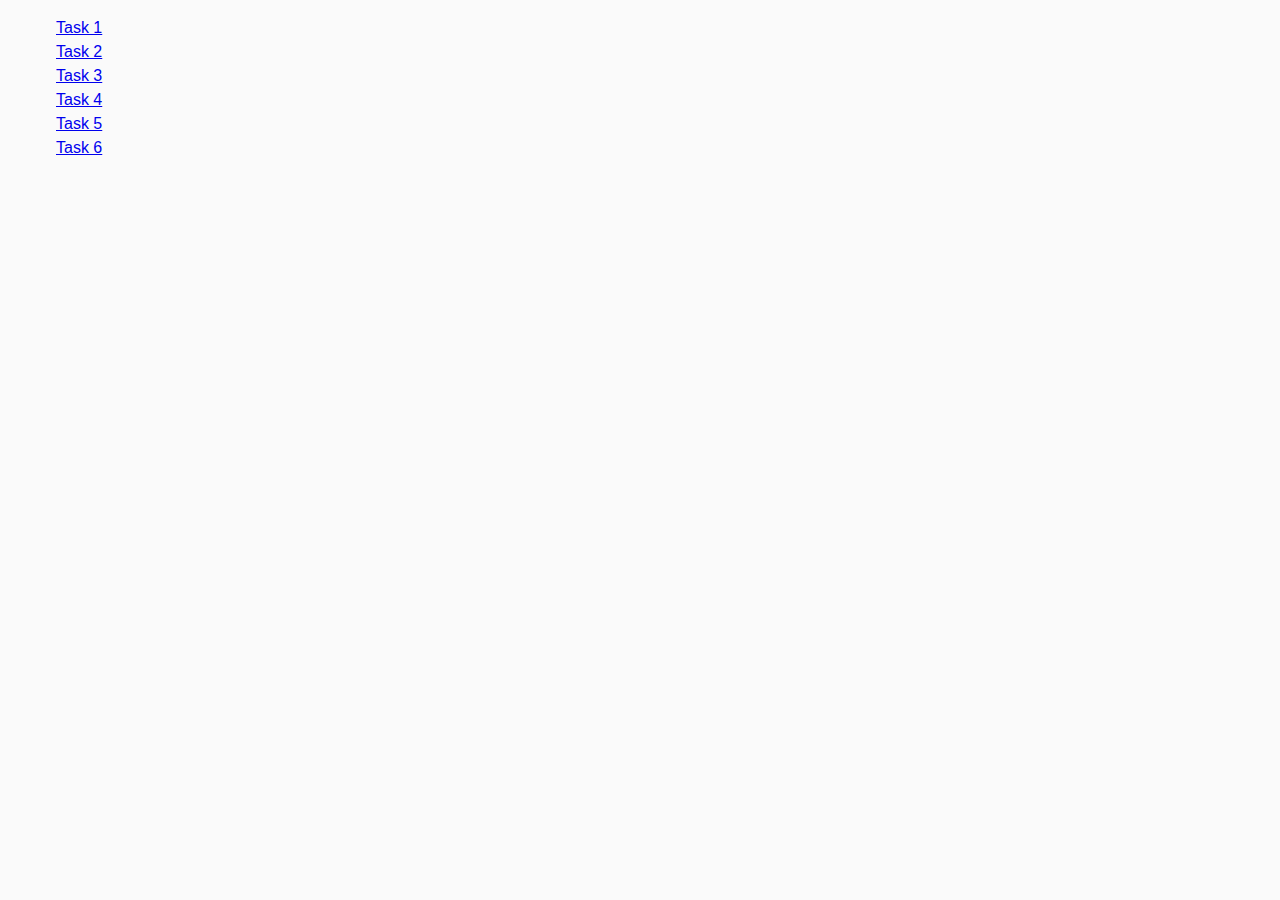
<file: index.html>
<!DOCTYPE html>
<html lang="en">
<head>
  <meta charset="UTF-8">
  <meta name="viewport" content="width=device-width, initial-scale=1.0">
  <title>Practice 4</title>
  <link rel="stylesheet" href="./styles.css" />
</head>
<body>
  <ul>
    <li><a href="./task-1.html">Task 1</a></li>
    <li><a href="./task-2.html">Task 2</a></li>
    <li><a href="./task-3.html">Task 3</a></li>
    <li><a href="./task-4.html">Task 4</a></li>
    <li><a href="./task-5.html">Task 5</a></li>
    <li><a href="./task-6.html">Task 6</a></li>
  </ul>
</body>
</html>
</file>
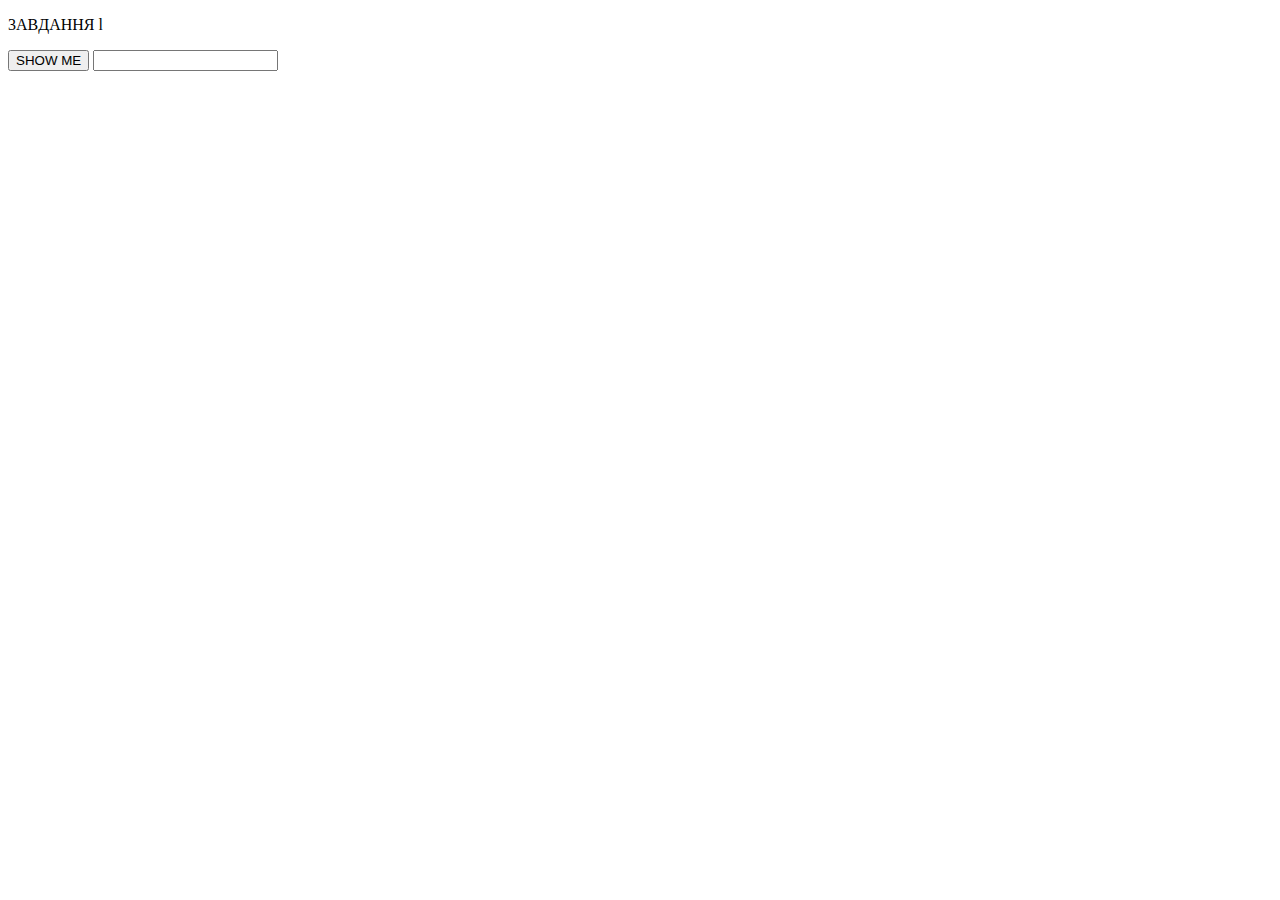
<file: task-1.html>
<!DOCTYPE html>
<html lang="en">
<head>
  <meta charset="UTF-8">
  <meta name="viewport" content="width=device-width, initial-scale=1.0">
  <title>Task 1</title>
  <script src="./task-1.js" defer></script>
</head>
<body>
  <div>
    <p class="taskTitle">3ABДAHHЯ l</p>
    <button id="allertButton">SHOW ME</button>
    <input id="allertInput" type="text" />
  </div>
</body>
</html>
</file>
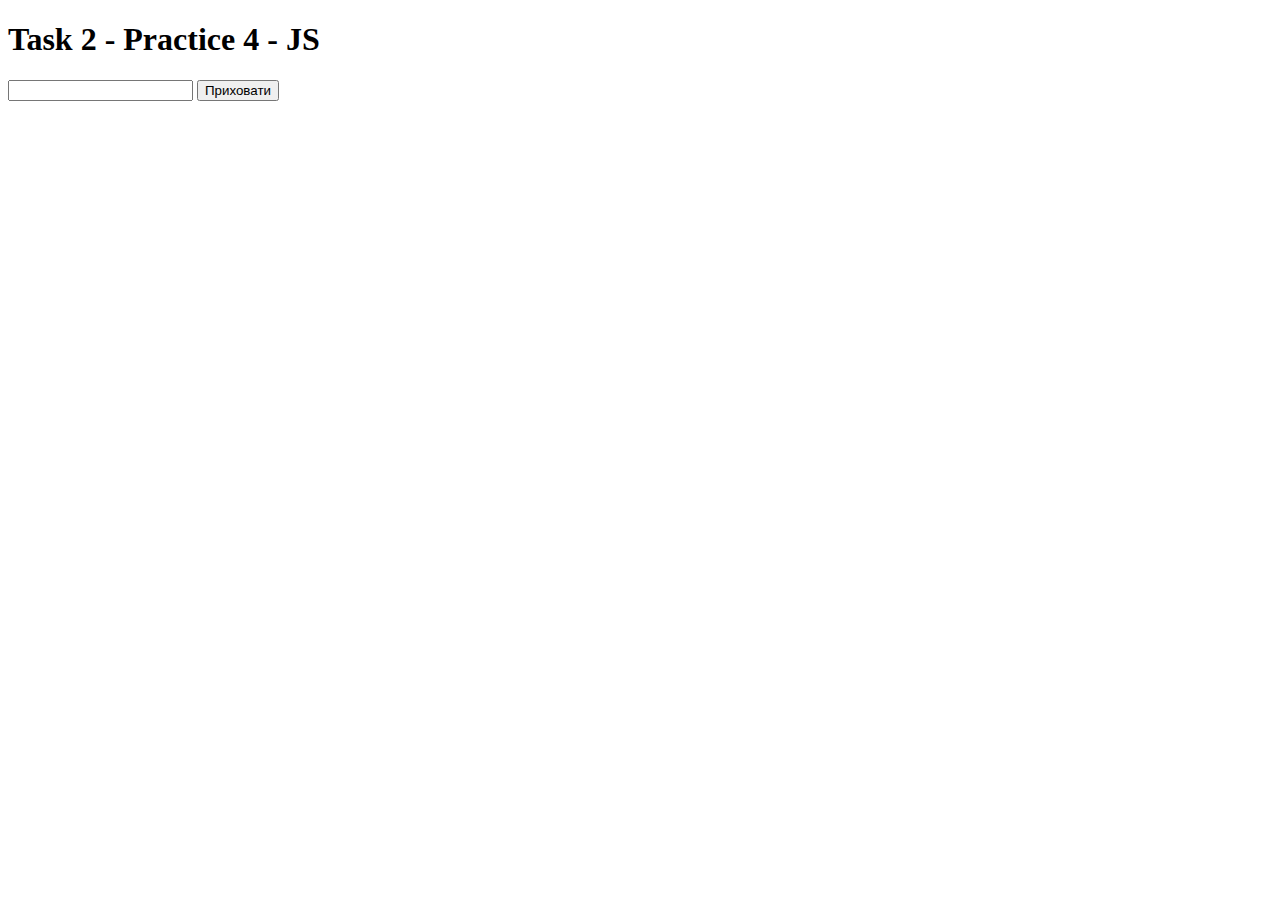
<file: task-2.html>
<!DOCTYPE html>
<html lang="en">
<head>
  <meta charset="UTF-8">
  <meta name="viewport" content="width=device-width, initial-scale=1.0">
  <title>Task 2</title>
  <script src="./task-2.js" defer></script>
</head>
<body>
  <h1>Task 2 - Practice 4 - JS</h1>
  <input id="passwordInput" type="text" /> 
  <button id="passwordButton">Приховати</button>
</body>
</html>
</file>
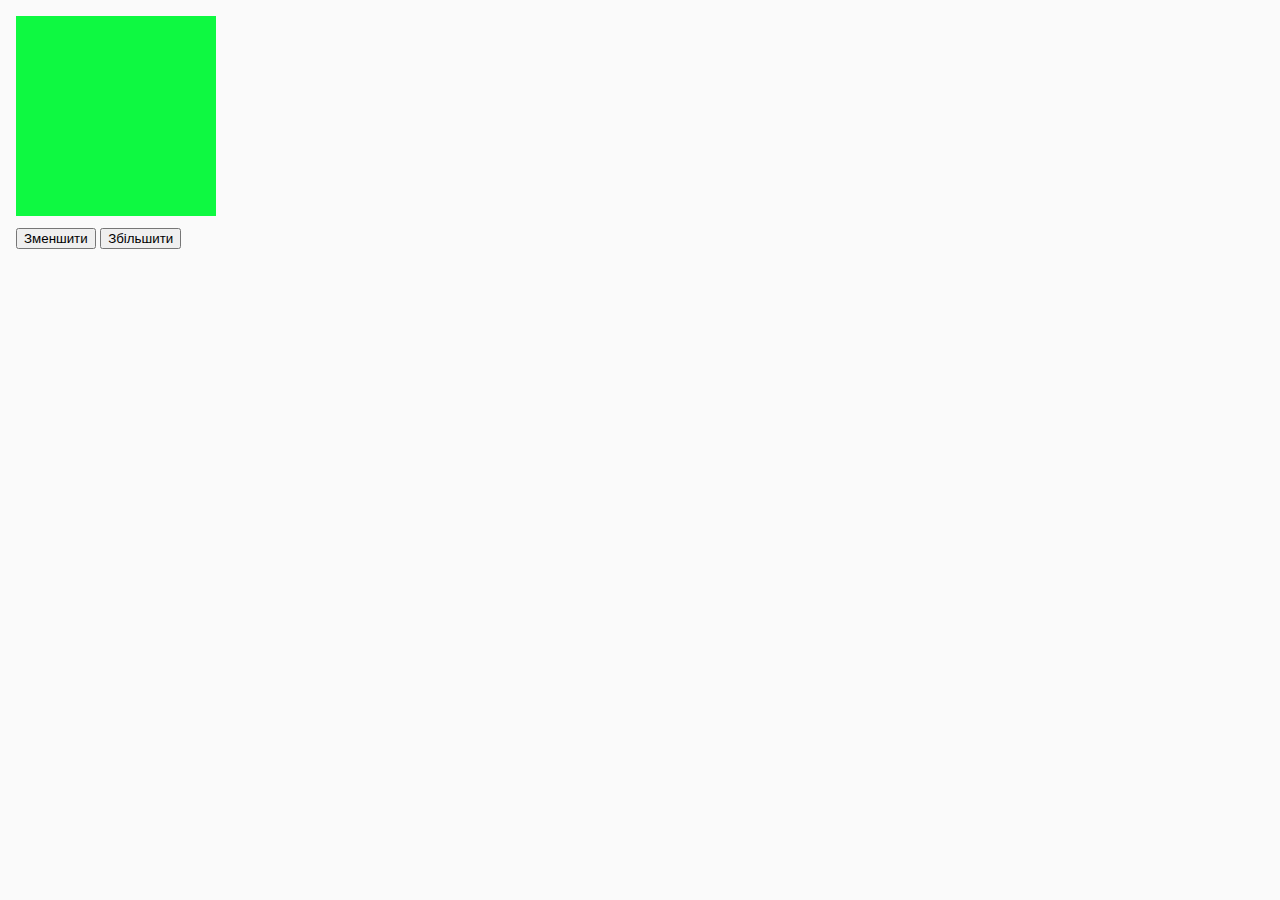
<file: task-3.html>
<!DOCTYPE html>
<html lang="en">
<head>
  <meta charset="UTF-8">
  <meta name="viewport" content="width=device-width, initial-scale=1.0">
  <title>Task 3</title>
  <link rel="stylesheet" href="./styles.css" />
  <script src="./task-3.js" defer></script>
</head>
<body>
  <div id="box"></div>
  <button id="decrease">Зменшити</button>
  <button id="increase">Збільшити</button>
</body>
</html>
</file>
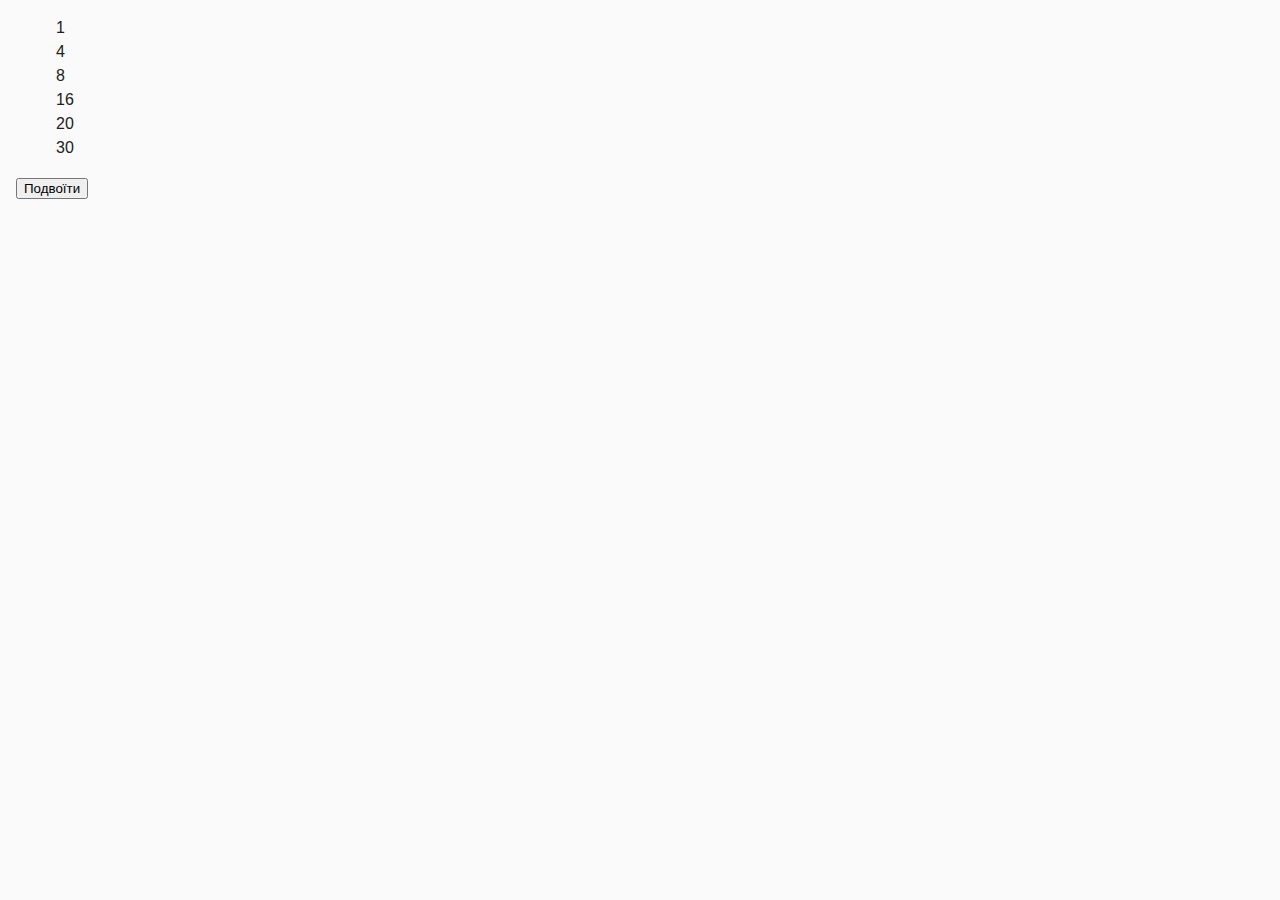
<file: task-4.html>
<!DOCTYPE html>
<html lang="en">
<head>
  <meta charset="UTF-8">
  <meta name="viewport" content="width=device-width, initial-scale=1.0">
  <title>Task 4</title>
  <link rel="stylesheet" href="./styles.css" />
  <script src="./task-4.js" defer></script>
</head>
<body>
  <ul class="list">
    <li class="listItem">1</li>    
    <li class="listItem">4</li>    
    <li class="listItem">8</li>    
    <li class="listItem">16</li>    
    <li class="listItem">20</li>    
    <li class="listItem">30</li>    
  </ul>    
  <button id="double">Подвоїти</button>
</body>
</html>
</file>
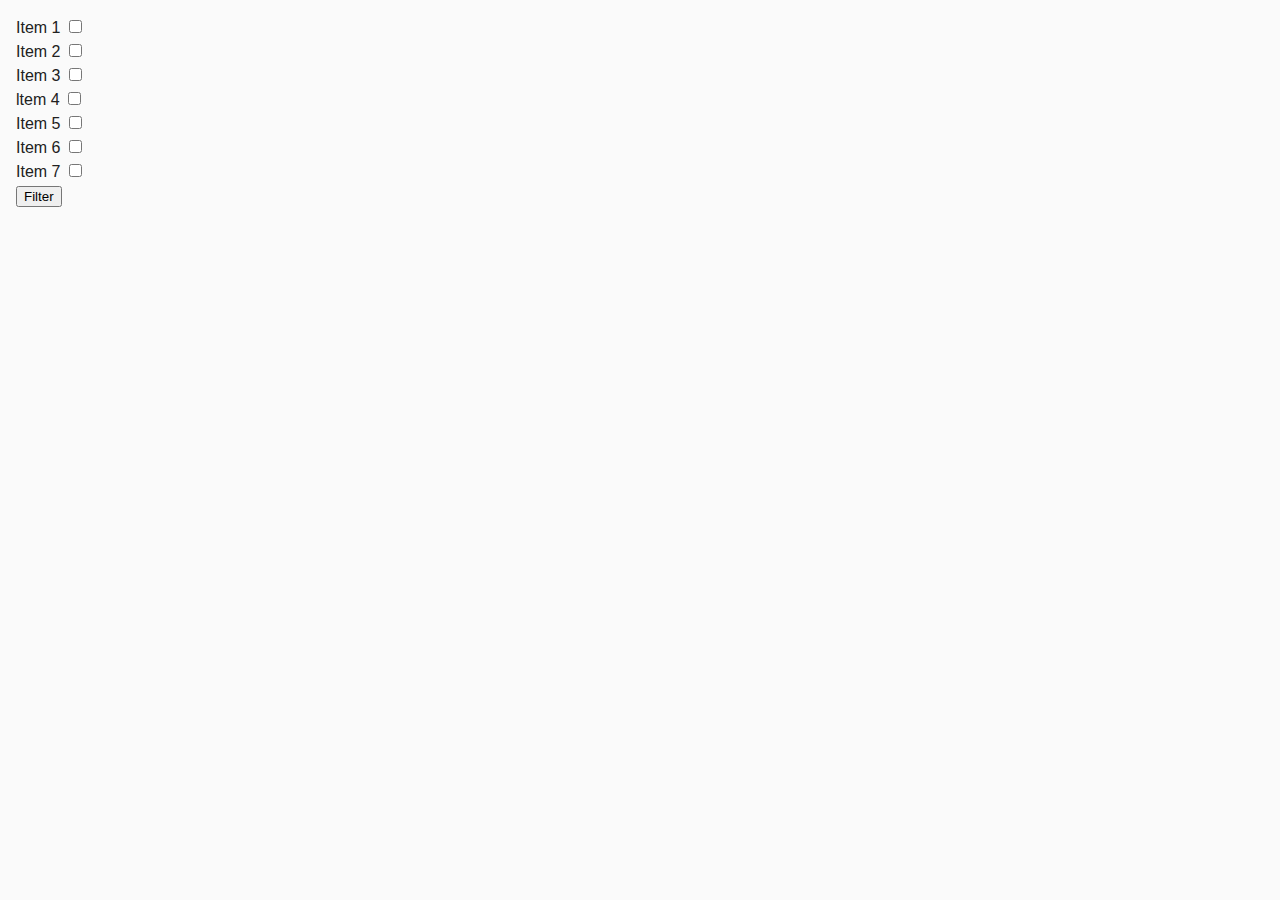
<file: task-5.html>
<!DOCTYPE html>
<html lang="en">
<head>
  <meta charset="UTF-8">
  <meta name="viewport" content="width=device-width, initial-scale=1.0">
  <title>Task 5</title>
  <link rel="stylesheet" href="./styles.css" />
  <script src="./task-5.js" defer></script>
</head>
<body>
  <form class="checkboxForm">
    <div class="checkboxList">    
      <div class="checkboxWrapper">
        <label for="checkboxl">Item 1</label>    
        <input type="checkbox" id="checkboxl" />    
      </div>    
      <div class="checkboxWrapper">    
        <label for="checkbox2">Item 2</label>    
        <input type="checkbox" id="checkbox2" />    
      </div>    
      <div class="checkboxWrapper">    
        <label for="checkbox3">Item 3</label>    
        <input type="checkbox" id="checkbox3" />    
      </div>    
      <div class="checkboxWrapper">    
        <label for="checkbox4">ltem 4</label>    
        <input type="checkbox" id="checkbox4" />    
      </div>    
      <div class="checkboxWrapper">    
        <label for="checkbox5">Item 5</label>    
        <input type="checkbox" id="checkbox5" />    
      </div>    
      <div class="checkboxWrapper">    
        <label for="checkbox6">Item 6</label>    
        <input type="checkbox" id="checkbox6" />    
      </div>
      <div class="checkboxWrapper">
        <label for="checkbox7">Item 7</label> 
        <input type="checkbox" id="checkbox7" />      
      </div>      
    </div>      
    <button type="submit">Filter</button>
  </form>
</body>
</html>
</file>
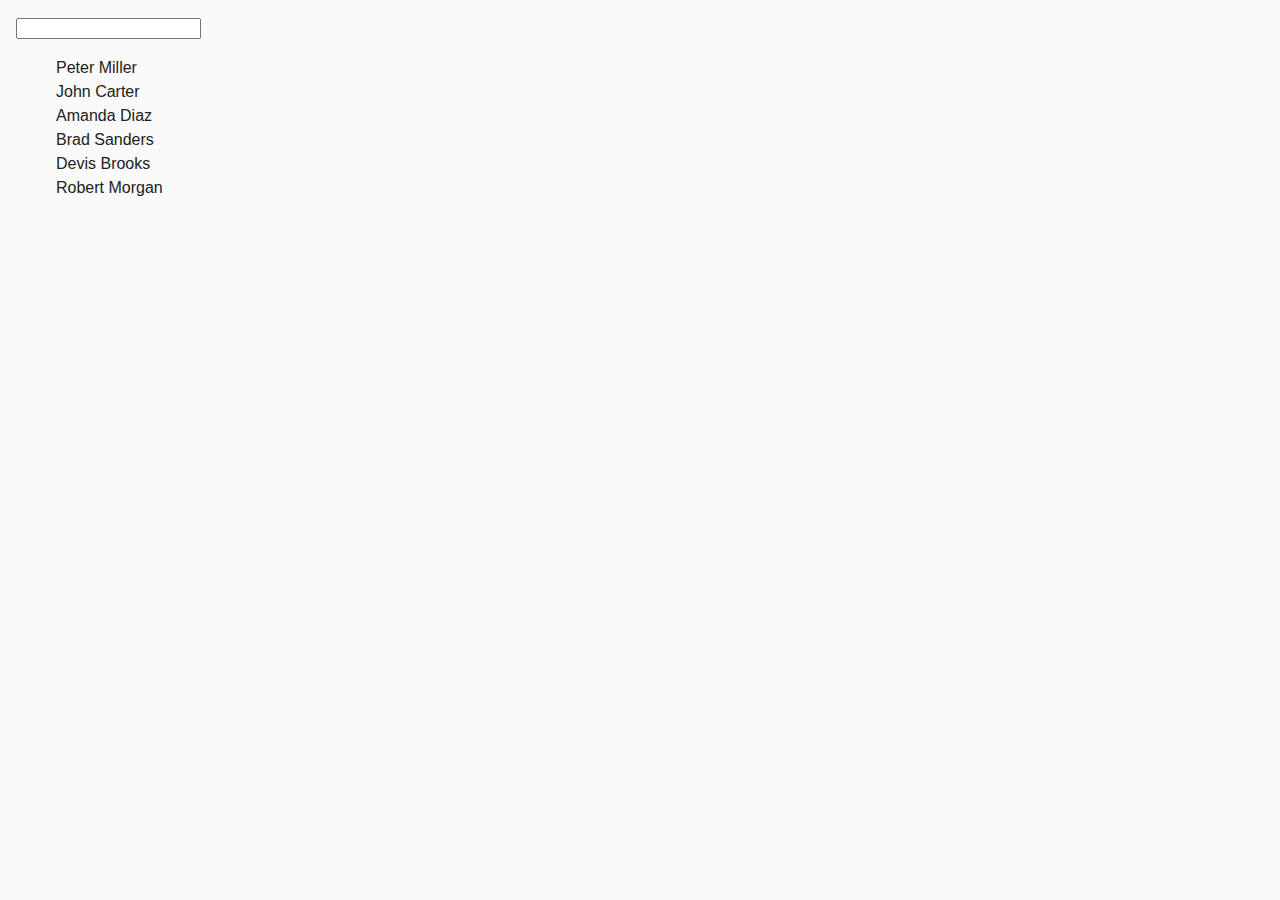
<file: task-6.html>
<!DOCTYPE html>
<html lang="en">
<head>
  <meta charset="UTF-8">
  <meta name="viewport" content="width=device-width, initial-scale=1.0">
  <title>Task 6</title>
  <link rel="stylesheet" href="./styles.css" />
  <script src="./task-6.js" defer></script>
</head>
<body>
  <input class="contactsFilter" type="text" />
  <ul class="contacts">
    <li class="contact">Peter Miller</li>    
    <li class="contact">John Carter</li>    
    <li class="contact">Amanda Diaz</li>    
    <li class="contact">Brad Sanders</li>    
    <li class="contact">Devis Brooks</li>    
    <li class="contact">Robert Morgan</li> 
  </ul>
</body>
</html>
</file>
<file: styles.css>
* {
  box-sizing: border-box;
}

body {
  margin: 16px;
  font-family: -apple-system, BlinkMacSystemFont, "Segoe UI", Roboto, Oxygen,
    Ubuntu, Cantarell, "Open Sans", "Helvetica Neue", sans-serif;
  -webkit-font-smoothing: antialiased;
  -moz-osx-font-smoothing: grayscale;
  background-color: #fafafa;
  color: #212121;
  line-height: 1.5;
}

ul {
  list-style-type: none;
}

#box {
  background-color: #0ef941;
  width: 200px;
  height: 200px;
  margin: 10px 0;
}
</file>
